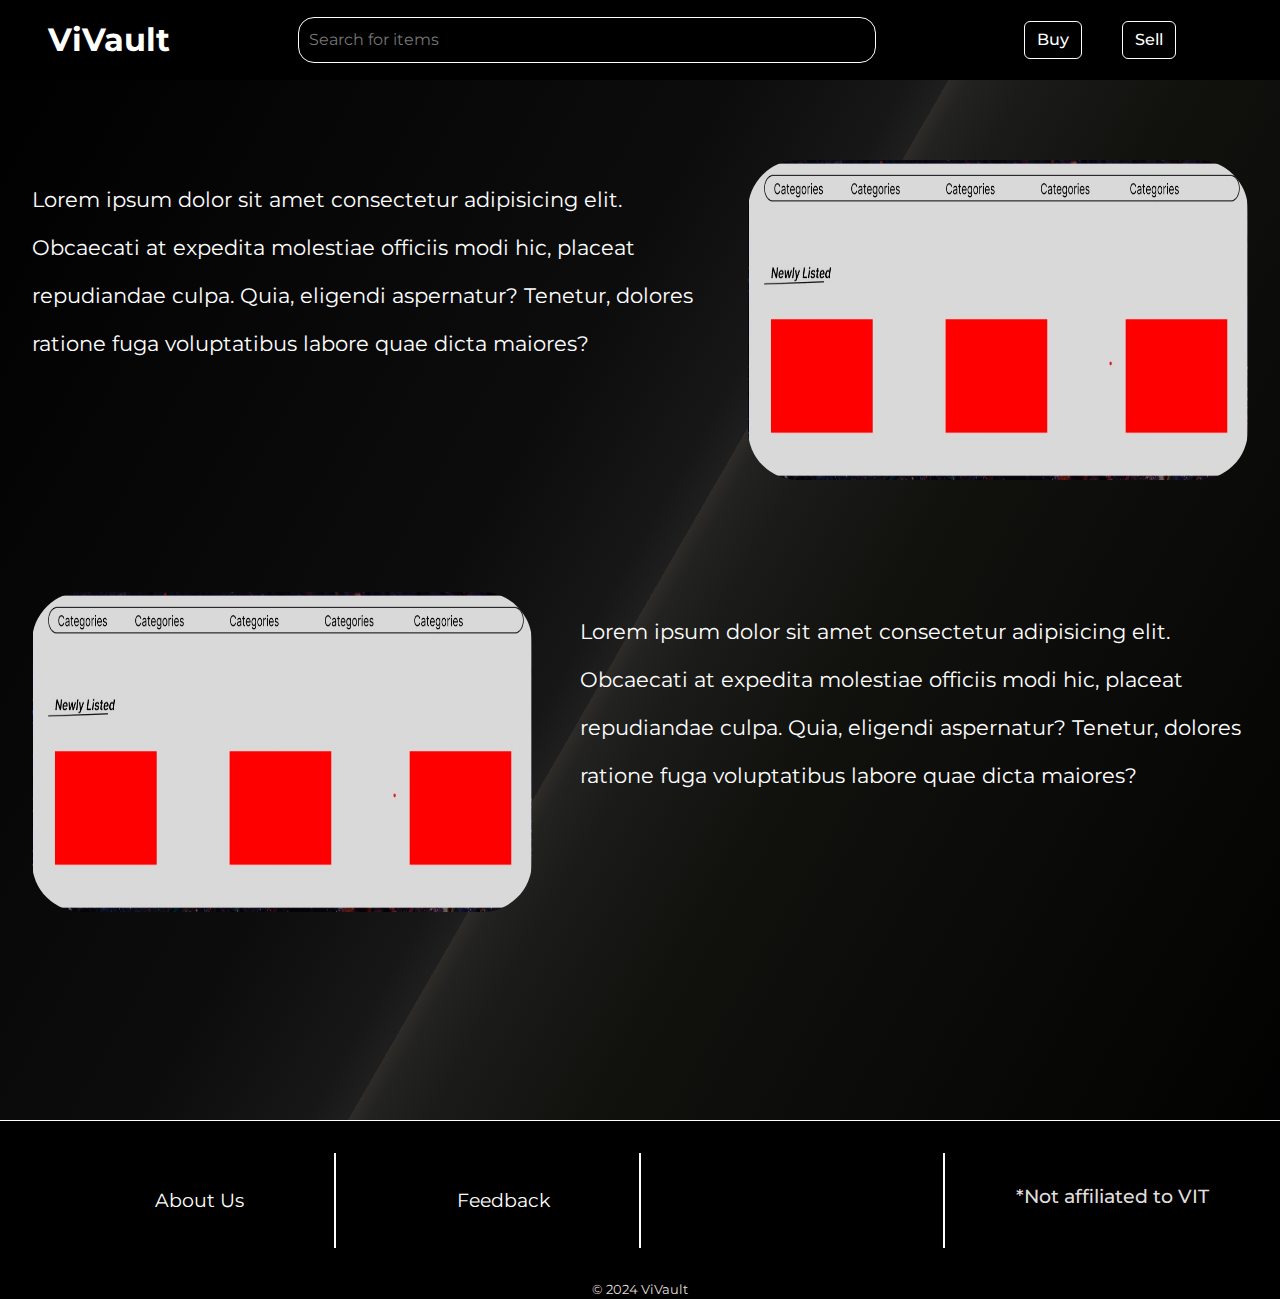
<file: ViVault/landing page/index.html>
<!DOCTYPE html>
<html lang="en">
<head>
  <meta charset="UTF-8">
  <meta name="viewport" content="width=device-width, initial-scale=1.0">
  <title>ViVault</title>
  <link href="https://cdn.jsdelivr.net/npm/bootstrap@5.3.3/dist/css/bootstrap.min.css" rel="stylesheet" integrity="sha384-QWTKZyjpPEjISv5WaRU9OFeRpok6YctnYmDr5pNlyT2bRjXh0JMhjY6hW+ALEwIH" crossorigin="anonymous">
  <link rel="preconnect" href="https://fonts.googleapis.com">
  <link rel="preconnect" href="https://fonts.gstatic.com" crossorigin>
  <link href="https://fonts.googleapis.com/css2?family=Montserrat:ital,wght@0,100..900;1,100..900&display=swap" rel="stylesheet">
  <link rel="stylesheet" href="https://cdnjs.cloudflare.com/ajax/libs/font-awesome/6.6.0/css/all.min.css" integrity="sha512-Kc323vGBEqzTmouAECnVceyQqyqdsSiqLQISBL29aUW4U/M7pSPA/gEUZQqv1cwx4OnYxTxve5UMg5GT6L4JJg==" crossorigin="anonymous" referrerpolicy="no-referrer" />
  <link rel="stylesheet" href="styles.css">
</head>
<body>
  <div class="main" class="container-fluid">
    <div class="navbar">

      <div class="logo-menu">
        <i class="fa-solid fa-bars"></i>
        <a>ViVault</a>
      </div>
      <div class="searchbar">
        <input type="search" placeholder="Search for items">
        <button>
          <i class="fa-solid fa-magnifying-glass"></i>
        </button>
        
      </div>
      <div class="nav-options">
        <button type="button" class="btn btn-outline-light buy-sell-btn">Buy</button>
        <button type="button" class="btn btn-outline-light buy-sell-btn">Sell</button>
        <i class="fa-solid fa-cart-shopping" id="cart-icon"></i>
        <i class="fa-solid fa-user" id="user-icon"></i>
        
      </div>
      <div class="nav-options1240">
        <i class="fa-solid fa-ellipsis-vertical"></i>
      </div>
    </div>
    <div class="main-content">
      
      <div class="content-card1">
        <div class="card-info" id="card-info-1">
          <p>Lorem ipsum dolor sit amet consectetur adipisicing elit. Obcaecati at expedita molestiae officiis modi hic, placeat repudiandae culpa. Quia, eligendi aspernatur? Tenetur, dolores ratione fuga voluptatibus labore quae dicta maiores?</p>
        </div>
        <div class="card-img">
          <img src="landing-imgs/buy-proto.jpg">
        </div>
        
      </div>

      <div class="content-card2">
        <div class="card-img">
          <img src="landing-imgs/buy-proto.jpg">
        </div>
        <div class="card-info">
          <p>Lorem ipsum dolor sit amet consectetur adipisicing elit. Obcaecati at expedita molestiae officiis modi hic, placeat repudiandae culpa. Quia, eligendi aspernatur? Tenetur, dolores ratione fuga voluptatibus labore quae dicta maiores?</p>
        </div>
      </div>
    </div>
    <div class="footer">
      <div class="about">
        <a href="#">About Us</a>
      </div>
      <div class="feedback">
        <a href="../feedback page/feedback.html" target="_blank">Feedback</a>
      </div>
      <div class="socials">
        <a href="#"><i class="fa-brands fa-instagram"></i></a>
        <a href="#"><i class="fa-brands fa-linkedin"></i></a>
        <a href="#"><i class="fa-brands fa-github"></i></a>
      </div>
      <div class="warning" style="border-right: none;">
        <h4>*Not affiliated to VIT</h4>
      </div>
      
    </div>
    <p class="copyright-note">&copy;&nbsp;2024&nbsp;ViVault </p>
  </div>


  <script src="https://cdn.jsdelivr.net/npm/bootstrap@5.3.3/dist/js/bootstrap.bundle.min.js" integrity="sha384-YvpcrYf0tY3lHB60NNkmXc5s9fDVZLESaAA55NDzOxhy9GkcIdslK1eN7N6jIeHz" crossorigin="anonymous"></script>
</body>
</html>
</file>
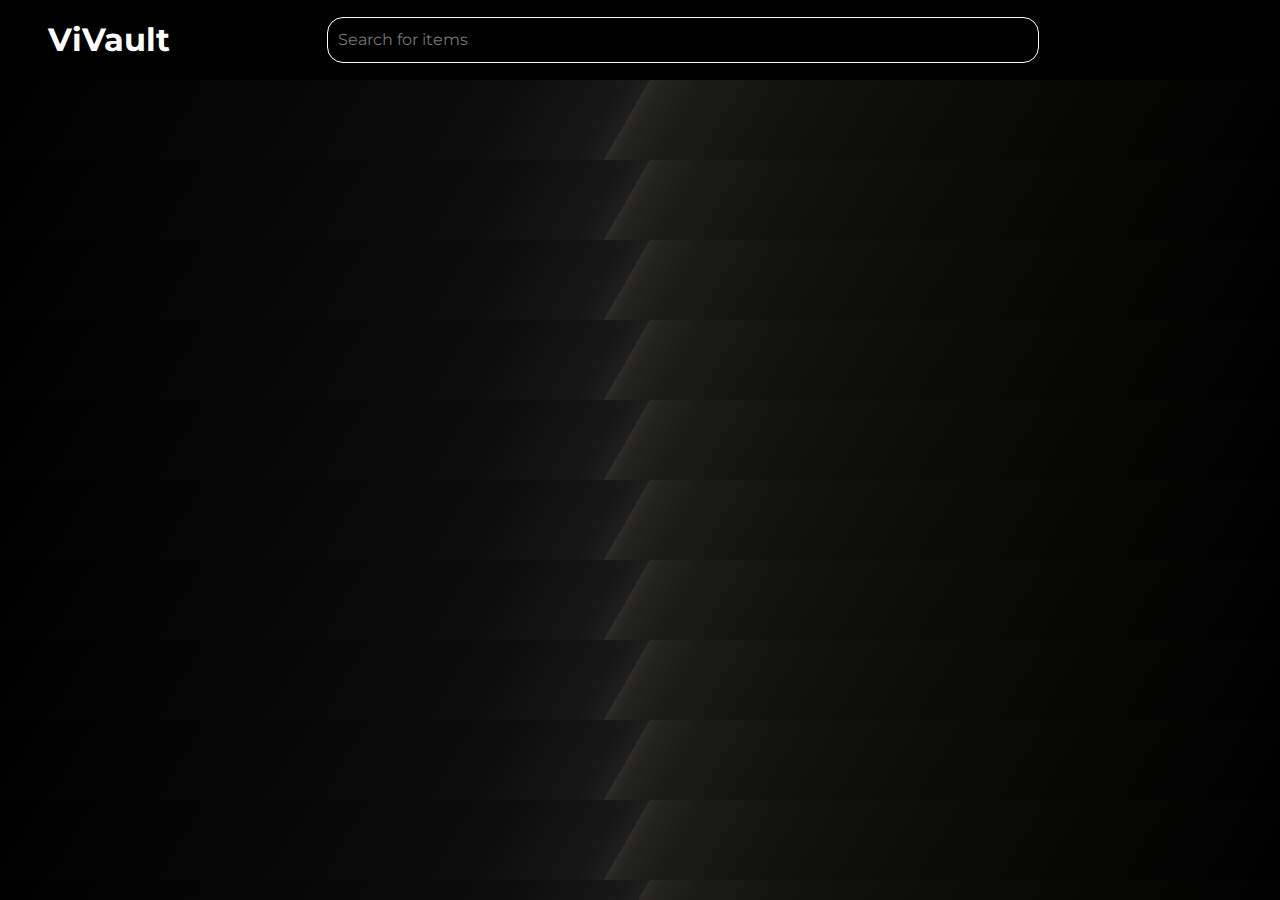
<file: ViVault/buy page/buyPage.html>
<!DOCTYPE html>
<html lang="en">
<head>
  <meta charset="UTF-8">
  <meta name="viewport" content="width=device-width, initial-scale=1.0">
  <title>Buy on ViVault</title>
  <link rel="preconnect" href="https://fonts.googleapis.com">
  <link rel="preconnect" href="https://fonts.gstatic.com" crossorigin>
  <link href="https://fonts.googleapis.com/css2?family=Montserrat:ital,wght@0,100..900;1,100..900&display=swap" rel="stylesheet">
  <link rel="stylesheet" href="https://cdnjs.cloudflare.com/ajax/libs/font-awesome/6.6.0/css/all.min.css" integrity="sha512-Kc323vGBEqzTmouAECnVceyQqyqdsSiqLQISBL29aUW4U/M7pSPA/gEUZQqv1cwx4OnYxTxve5UMg5GT6L4JJg==" crossorigin="anonymous" referrerpolicy="no-referrer" />
  <link href="https://cdn.jsdelivr.net/npm/bootstrap@5.3.3/dist/css/bootstrap.min.css" rel="stylesheet" integrity="sha384-QWTKZyjpPEjISv5WaRU9OFeRpok6YctnYmDr5pNlyT2bRjXh0JMhjY6hW+ALEwIH" crossorigin="anonymous">
  <link rel="stylesheet" href="buyPageStyle.css">
</head>
<body>
  <div class="main" class="container-fluid">
    <div class="navbar">

      <div class="logo-menu">
        <i class="fa-solid fa-bars"></i>
        <a>ViVault</a>
      </div>
      <div class="searchbar">
        <input type="search" placeholder="Search for items">
        <button>
          <i class="fa-solid fa-magnifying-glass"></i>
        </button>
      </div>
      <div class="nav-options">
        <i class="fa-solid fa-cart-shopping" id="cart-icon"></i>
        <i class="fa-solid fa-user" id="user-icon"></i>
      </div>  
    </div>
    

        
  </div>
  


<script src="https://cdn.jsdelivr.net/npm/bootstrap@5.3.3/dist/js/bootstrap.bundle.min.js" integrity="sha384-YvpcrYf0tY3lHB60NNkmXc5s9fDVZLESaAA55NDzOxhy9GkcIdslK1eN7N6jIeHz" crossorigin="anonymous"></script>
</body>
</html>
</file>
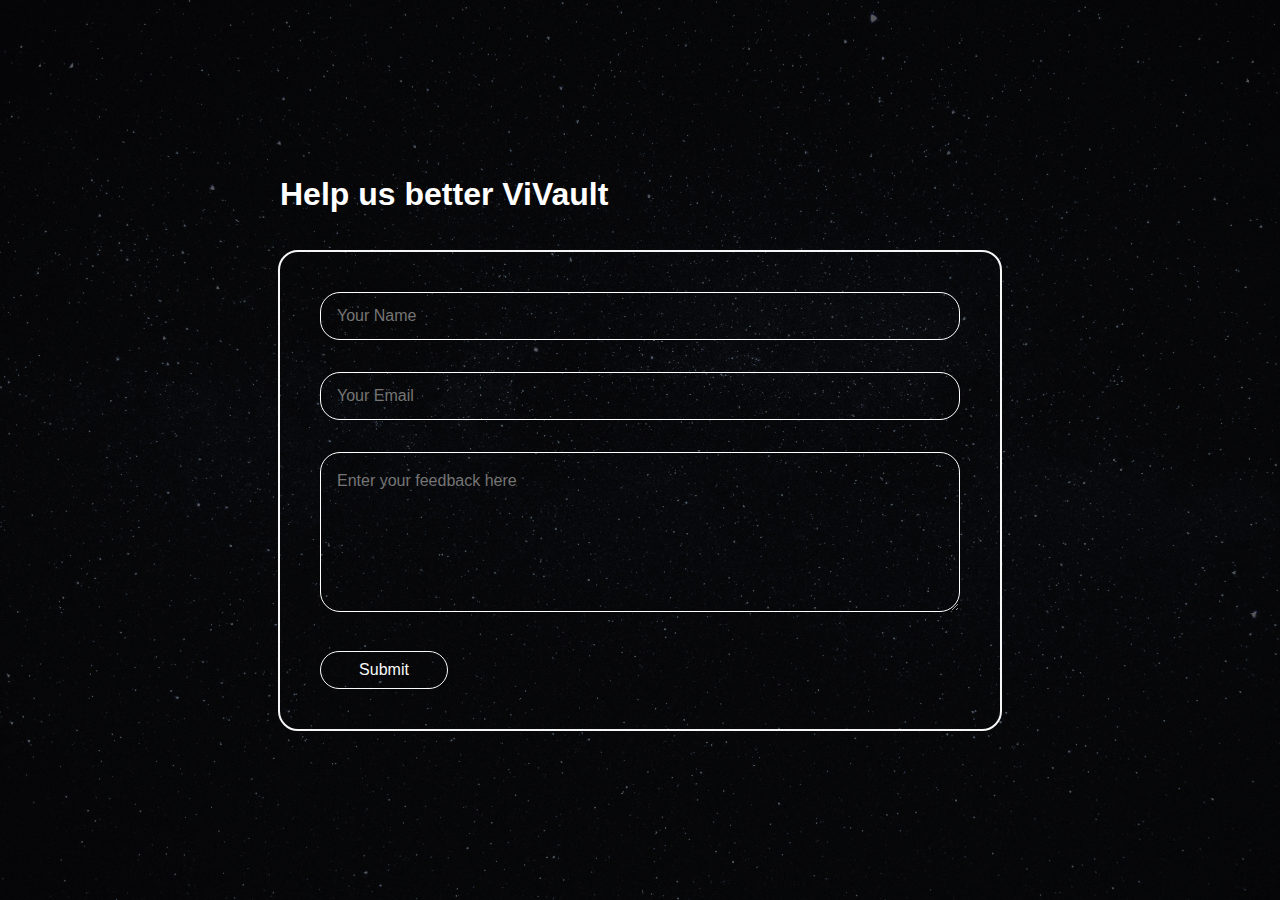
<file: ViVault/feedback page/feedback.html>
<!DOCTYPE html>
<html lang="en">
<head>
  <meta charset="UTF-8">
  <meta name="viewport" content="width=device-width, initial-scale=1.0">
  <title>ViVault - Feedback</title>
  <link href="https://cdn.jsdelivr.net/npm/bootstrap@5.3.3/dist/css/bootstrap.min.css" rel="stylesheet" integrity="sha384-QWTKZyjpPEjISv5WaRU9OFeRpok6YctnYmDr5pNlyT2bRjXh0JMhjY6hW+ALEwIH" crossorigin="anonymous">
  <link rel="stylesheet" href="https://cdnjs.cloudflare.com/ajax/libs/font-awesome/6.6.0/css/all.min.css" integrity="sha512-Kc323vGBEqzTmouAECnVceyQqyqdsSiqLQISBL29aUW4U/M7pSPA/gEUZQqv1cwx4OnYxTxve5UMg5GT6L4JJg==" crossorigin="anonymous" referrerpolicy="no-referrer" />
  <link rel="stylesheet" href="feedback-style.css">
</head>
<body>
  <div class="main-content">
      <span class="head">Help us better ViVault</span>
    <div class="feedback-form">
      <div class="name-input">
      <input type="text" placeholder="Your Name">
      </div>
      <div class="email-input">
        <input type="email" placeholder="Your Email">
      </div>
      <div class="feedback-input">
        <textarea placeholder="Enter your feedback here"></textarea>
      </div>
      <button type="button" class="btn btn-outline-light">
        Submit
        <i class="fa-solid fa-arrow-right"></i>

      </button>
      
    </div>
  </div>



  <script src="https://cdn.jsdelivr.net/npm/bootstrap@5.3.3/dist/js/bootstrap.bundle.min.js" integrity="sha384-YvpcrYf0tY3lHB60NNkmXc5s9fDVZLESaAA55NDzOxhy9GkcIdslK1eN7N6jIeHz" crossorigin="anonymous"></script>
</body>
</html>
</file>
<file: ViVault/landing page/styles.css>
body {
  font-family: "Montserrat", sans-serif;
  margin: 0;
  background-image: linear-gradient(
    300deg,
    hsl(0deg 0% 0%) 1%,
    hsl(59deg 10% 6%) 39%,
    hsl(60deg 4% 10%) 47%,
    hsl(60deg 3% 13%) 50%,
    hsl(33deg 8% 17%) 51%,
    hsl(18deg 10% 22%) 51%,
    hsl(0deg 9% 28%) 50%,
    hsl(0deg 7% 22%) 49%,
    hsl(0deg 5% 17%) 49%,
    hsl(0deg 0% 12%) 50%,
    hsl(344deg 0% 9%) 53%,
    hsl(344deg 0% 5%) 61%,
    hsl(0deg 0% 0%) 99%
  );
  color: #fff;
  overflow: auto;
  
}
body a{
  text-decoration: none;
  color: #fff;
}
body::-webkit-scrollbar{
  background-color:transparent ;
}
body::-webkit-scrollbar-thumb{
  background-color: #1f1d1d;
}

.main-content {
  position: relative;
  display: flex;
  flex-direction: column;
  color: white; 
  padding: 2rem; 
  width: 100%;
  min-height: 100vh; 
  z-index: 100;
}
/* Adding the background image */
/* .main-content::before { 
  content: "";
  position: absolute;
  top: 0;
  left: 0;
  width: 100%;
  height: 100%;
  background-image: url('./landing-imgs/pexels-kaip-1341279.jpg');
  background-position: center;
  background-size: cover;
  background-repeat: repeat;
  opacity: 0.35; 
  z-index: -100; 
}
*/


/* navbar */

.navbar {
  /* background-color: rgb(20, 17, 17); */
  background-color: #000;
  display: flex;
  width: 100%;
  height: 80px;
  justify-content: space-between;
  align-items: center;
  padding: 0 1.5rem 0 1.5rem;
  flex-wrap: nowrap;
  position: sticky;
  top: 0;
  z-index: 1000;
}

.logo-menu{
  display: flex;
  align-items: center;
  width: auto;
}

.logo-menu i{
  font-size: 2rem;
  margin-right: 1.5rem;
  cursor: pointer;
  transition: transform ease 0.25s;
}
.logo-menu i:hover{
  transform: scale(1.05);
}

.logo-menu a{
  font-weight: 700;
  font-size: 2rem;
  cursor: pointer;
}

.searchbar{
  display: flex;
  flex: 0.7;
}
.searchbar input{
  width: 100%;
  border: 1px solid white;
  border-radius: 1rem;
  background-color: transparent;
  padding: 0.6rem;
  font-size: 1rem;
  color: #fff;
  transition: all ease 0.25s;
}

.searchbar input:hover {
  box-shadow: 0 0 5px 0.75px;
}

.searchbar button{
  color: white;
  font-size: 1.3rem;
  border: none;
  background-color: transparent;
  border-radius: 50%;
  margin-left: 0.5rem;
  transition: all ease 0.25s;

}

.searchbar button:hover {
  transform: scale(1.15);
}

.nav-options {
  display: flex;
  justify-content: center;
  align-items: center;
  gap: 2.5rem;
}

.buy-sell-btn {
  color: white;
  border: 1px solid white;
  font-weight: 500;

}

.nav-options i{
  font-size: 1.5rem;
}

#cart-icon{
  transition: all ease 0.25s;
  cursor: pointer;
}
#cart-icon:hover {
  transform: scale(1.2);
}
#user-icon{
  transition: all ease 0.25s;
  cursor: pointer;
}
#user-icon:hover{
    border: 2px solid white;
    border-radius: 50%;
    padding: 0.5rem;
}

/* main-content */

.content-card1{
  display: flex;
  margin-top: 3rem;
  width: 100%;
}
.content-card2{
  display: flex;
  margin-top: 3rem;
  width: 100%
}
.card-info {
  font-size: 1.3rem;
  line-height: 3rem;
  margin-left: 3rem;
  margin-bottom: 10rem;
  padding-top: 1rem;
  z-index: -1;
}

#card-info-1 {
  margin-right: 3rem; 
  margin-left: 0;
}

.card-img {
  display: flex;
}

.card-img img{
  display: block;
  width: 100%;
  max-height: 20rem;
  min-width: 200px;
  max-width: 750px;
  border: none;
  border-radius: 50px;

}

/* footer */

.footer {
  display: flex;
  background-color: #000;
  /* justify-content:center; */
  height: 10rem;
  width: 100%;
  padding: 2rem;
  font-size: 1.2rem;
  margin-top: 7rem;
  border-top: 1px solid white;
  z-index: 100;
}

.footer div {
  display: flex;
  justify-content: center;
  align-items: center;
  border-right: 2px solid white;
  width: 100%;
  padding-left: 2rem;
}

.socials{
  display: flex;
  justify-content: space-evenly;
  align-items: center;
}
.socials i{
  font-size: 1.75rem;
  margin-right: 1.55rem;
  cursor: pointer;
}

.warning{
  display: flex;
  justify-content: flex-end;
  align-items: center;
}

.warning h4{
  font-size: 1.2rem;
  color: #e0dddd;
}

.copyright-note{
  text-align: center;
  font-size: 0.8rem;
  color: #e0dddd;
  background-color: #000;
  margin-bottom: 0;
}

/* footer transitions */

.about a, .feedback a, .socials i{
  transition: all ease 0.25s;
}

.about a:hover,
.feedback a:hover,
.socials i:hover {
  transform: scale(1.05);
}

.nav-options1240{
  display: none;
}

/* responsiveness */

@media (max-width:1240px){
  .nav-options {
    display: none;
  }
  .nav-options1240{
    display: block;
    color: white;
    font-size: 1.5rem;
    cursor: pointer;
  }
  .content-card1{
    flex-direction: column-reverse;
    
  }
  .content-card2{
    flex-direction: column;
  }
  .card-img {
    justify-content: center;
    margin-bottom: 1rem;
  }
  .card-info, #card-info-1{
    margin: 0;
  }
  .warning h4{
    font-size: 0.8rem;
  }
}

@media (min-width: 1240px){
  .card-img img{
    min-width: 500px;
  }
}

@media (max-width: 540px){
  .logo-menu a{
    display: none;
  }
  .card-info {
    line-height: 2rem;
    font-size: 1rem;
  }
  .footer {
    flex-direction: column;
    gap: 1rem;
    padding: 0;
    
  }
  .socials{
    margin-left: 1rem;
  }
  .footer div{
    border: none;
    align-items: center;
  }

  .copyright-note{
    /* margin-top: 10%; */
    /* margin-left: 1.6rem */
    padding-left: 25px;
    padding-top: 13px;
  }
  .warning{
    background-color: #000;
    width: 100%;
  }
}
</file>
<file: ViVault/buy page/buyPageStyle.css>
body {
  font-family: "Montserrat", sans-serif;
  margin: 0;
  background-image: linear-gradient(
    300deg,
    hsl(0deg 0% 0%) 1%,
    hsl(59deg 10% 6%) 39%,
    hsl(60deg 4% 10%) 47%,
    hsl(60deg 3% 13%) 50%,
    hsl(33deg 8% 17%) 51%,
    hsl(18deg 10% 22%) 51%,
    hsl(0deg 9% 28%) 50%,
    hsl(0deg 7% 22%) 49%,
    hsl(0deg 5% 17%) 49%,
    hsl(0deg 0% 12%) 50%,
    hsl(344deg 0% 9%) 53%,
    hsl(344deg 0% 5%) 61%,
    hsl(0deg 0% 0%) 99%
  );
  color: #fff;
  overflow: auto;
  
}
body a{
  text-decoration: none;
  color: #fff;
}
body::-webkit-scrollbar{
  background-color:transparent ;
}
body::-webkit-scrollbar-thumb{
  background-color: #1f1d1d;
}


/* navbar */

.navbar {
  /* background-color: rgb(20, 17, 17); */
  background-color: #000;
  display: flex;
  width: 100%;
  height: 80px;
  justify-content: space-between;
  align-items: center;
  padding: 0 1.5rem 0 1.5rem;
  flex-wrap: nowrap;
  position: sticky;
  top: 0;
  z-index: 1000;
}

.logo-menu{
  display: flex;
  align-items: center;
  width: auto;
}

.logo-menu i{
  font-size: 2rem;
  margin-right: 1.5rem;
  cursor: pointer;
  transition: transform ease 0.25s;
}
.logo-menu i:hover{
  transform: scale(1.05);
}

.logo-menu a{
  font-weight: 700;
  font-size: 2rem;

}

.searchbar{
  display: flex;
  flex: 0.7;
}
.searchbar input{
  width: 100%;
  border: 1px solid white;
  border-radius: 1rem;
  background-color: transparent;
  padding: 0.6rem;
  font-size: 1rem;
  color: #fff;
  transition: all ease 0.25s;
}

.searchbar input:hover {
  box-shadow: 0 0 5px 0.75px;
}

.searchbar button{
  color: white;
  font-size: 1.3rem;
  border: none;
  background-color: transparent;
  border-radius: 50%;
  margin-left: 0.5rem;
  transition: all ease 0.25s;

}

.searchbar button:hover {
  transform: scale(1.15);
}

.nav-options {
  display: flex;
  justify-content: center;
  align-items: center;
  gap: 2.5rem;
}

.nav-options i{
  font-size: 1.5rem;
}

#cart-icon{
  transition: all ease 0.25s;
  cursor: pointer;
}
#cart-icon:hover {
  transform: scale(1.2);
}
#user-icon{
  transition: all ease 0.25s;
  cursor: pointer;
}
#user-icon:hover{
    border: 2px solid white;
    border-radius: 50%;
    padding: 0.5rem;
}

/* main-page */
</file>
<file: ViVault/feedback page/feedback-style.css>
body {
  font-family: "Montserrat", sans-serif;
  margin: 0;
  background-color: #000;
  color: #fff;
  overflow: auto;
}

body a{
  text-decoration: none;
  color: #fff;
}
body::-webkit-scrollbar{
  background-color:transparent ;
}
body::-webkit-scrollbar-thumb{
  background-color: #1f1d1d;
}

input {
  color: #fff;

}

textarea {
  color: #fff;
}

.main-content {
  display: flex;
  flex-direction: column;
  justify-content: center;
  align-items: center;
  position: relative;
  flex: 1;
  height: 100vh; 

}

/* Adding the background image */
.main-content::before {
  content: "";
  position: absolute;
  top: 0;
  left: 0;
  width: 100%;
  height: 100%;
  background-image: url('./feedback-imgs/pexels-kaip-1341279.jpg');
  background-size: cover;
  opacity: 0.35; 
  z-index: -100; 
}

.feedback-form {
  display: flex;
  flex-direction: column;
  gap: 2rem;
  border: 2px solid whitesmoke;
  padding: 2.5rem;
  border-radius: 20px;
  flex-wrap: wrap;
  
}
.feedback-form input{
  width: 100%;
  height: 3rem;
  padding: 1rem;
  font-size: 1rem;
  border-radius: 20px;
  background-color: transparent;
  border: 1px solid #fff;
}

.feedback-form textarea{
  width: 40rem;
  height: 10rem;
  padding: 1rem;
  border-radius: 20px;
  background-color: transparent;
  color: #fff;
  border: 1px solid #fff;
}

.main-content button {
  width: 20%;
  background: transparent;
  border-radius: 20px;
}

.head {
  font-size: 2rem;
  margin-bottom: 2rem;
  width: 45rem;
  font-weight: 600;
}

/* effects */
</file>
